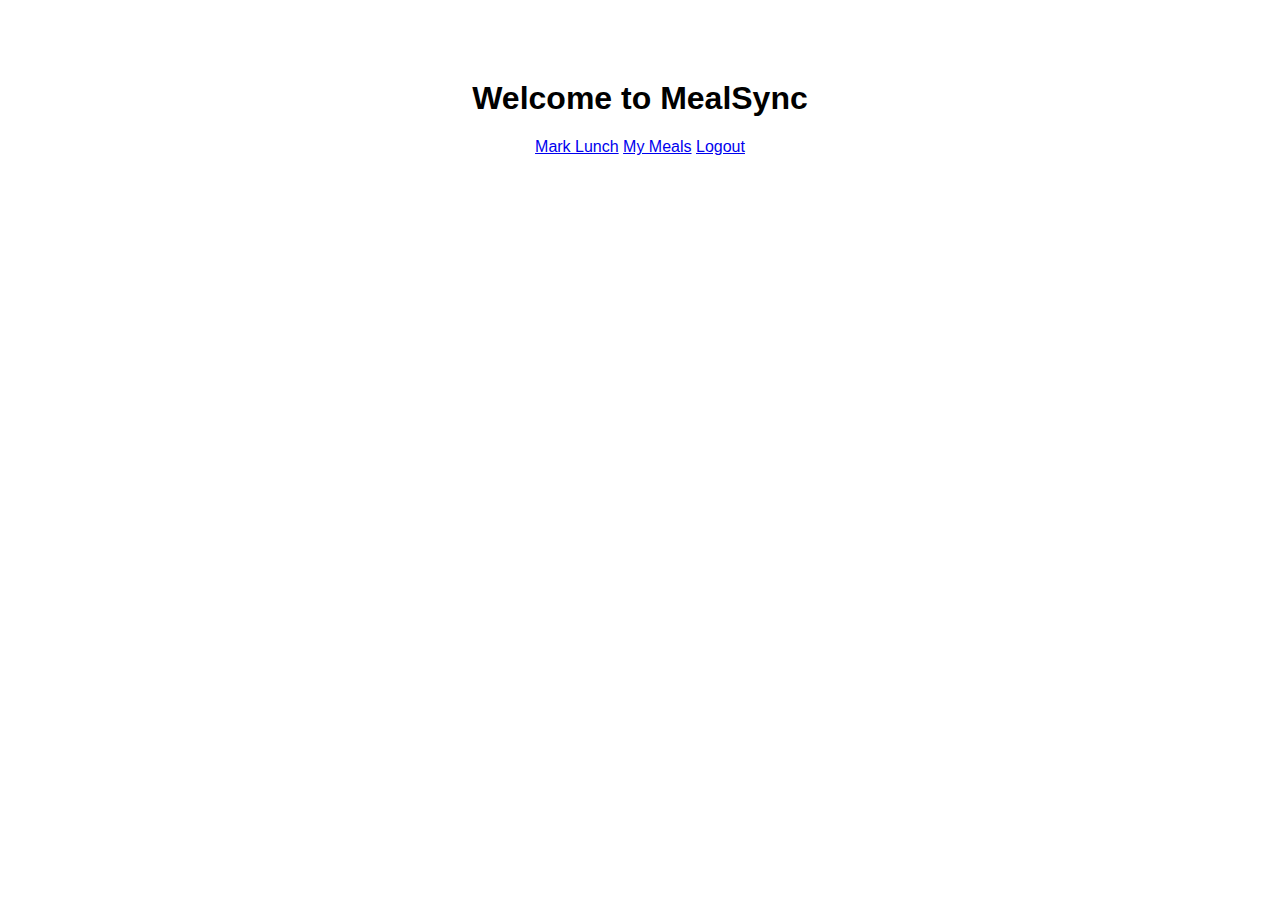
<file: frontend/dashboard.html>
<!DOCTYPE html>
<html lang="en">
<head>
  <meta charset="UTF-8">
  <title>MealSync | Dashboard</title>
  <link rel="stylesheet" href="css/style.css">
</head>
<body>

  <h1>Welcome to MealSync</h1>

  <nav>
    <a href="meals.html">Mark Lunch</a>
    <a href="#">My Meals</a>
    <a href="#">Logout</a>
  </nav>

</body>
</html>
</file>
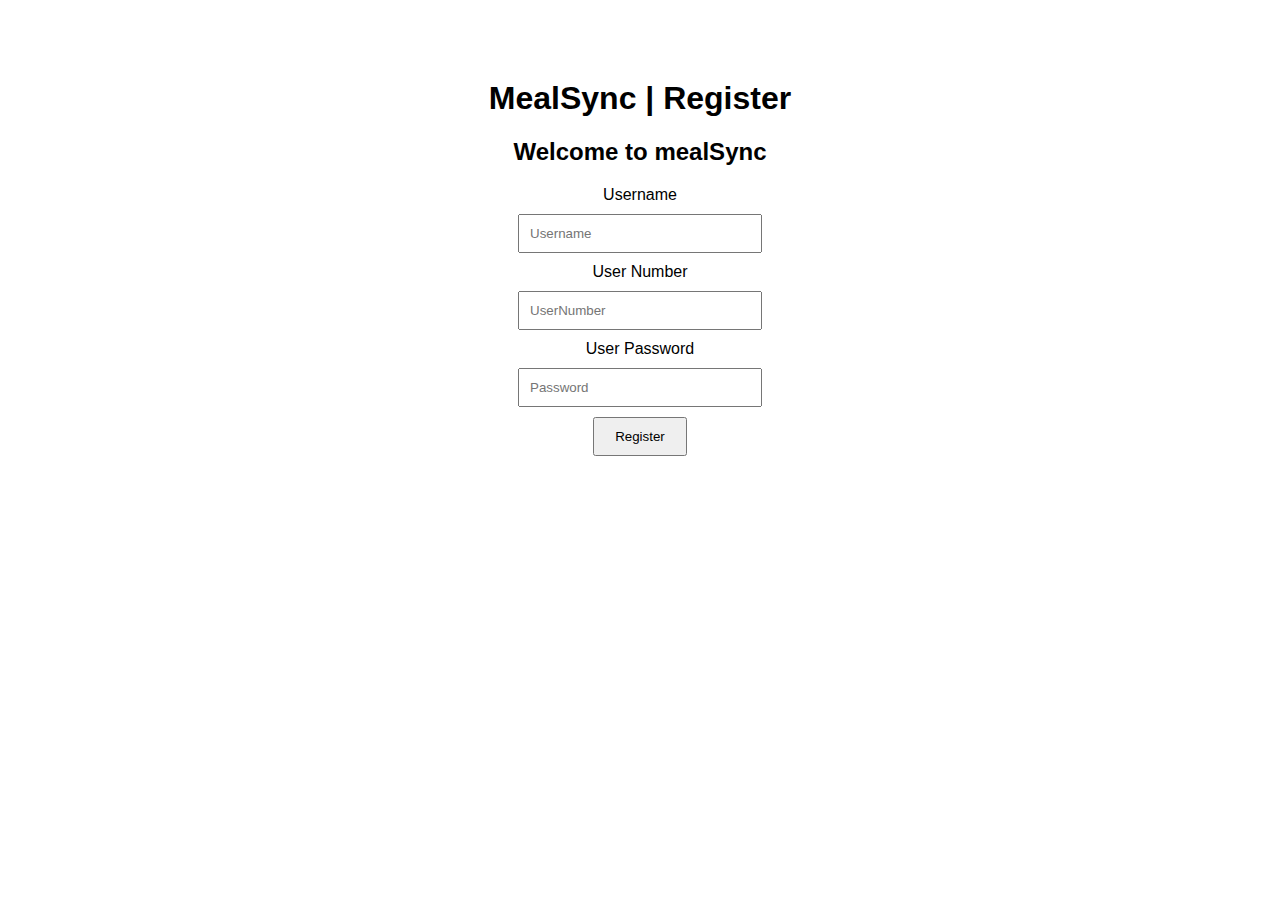
<file: frontend/register.html>
<!DOCTYPE html>
<html lang="en">
<head>
    <meta charset="UTF-8">
    <meta name="viewport" content="width=device-width, initial-scale=1.0">
    <link rel="stylesheet" href="css/style.css">
    <title>MealSync | Register</title>
</head>
<body>
    <header>
        <h1>MealSync | Register</h1>
    </header>

    <div id="main">
        <h2>Welcome to mealSync</h2>
        <div id="inputs">
            <form action="../backend/register.php">
                <label for="username" class="labels">Username</label>
                <input type="name" id="username" placeholder="Username" required>
        
                <label for="user_number" class="labels">User Number</label>
                <input type="number" id="user_number" placeholder="UserNumber" required>
        
                <label for="user_password" class="labels">User Password</label>
                <input type="password" id="user_password" placeholder="Password" required>
    
               <button onclick="register()">Register</button>
            </form>
        </div>
    </div>
    <div id="res">

    </div>
    <script src="js/register.js"></script>
</body>
</html>
</file>
<file: frontend/css/style.css>
body {
    font-family: Arial, sans-serif;
    text-align: center;
    margin-top: 80px;
}

input {
    display: block;
    margin: 10px auto;
    padding: 10px;
    width: 220px;
}

button {
    padding: 10px 20px;
}
</file>
